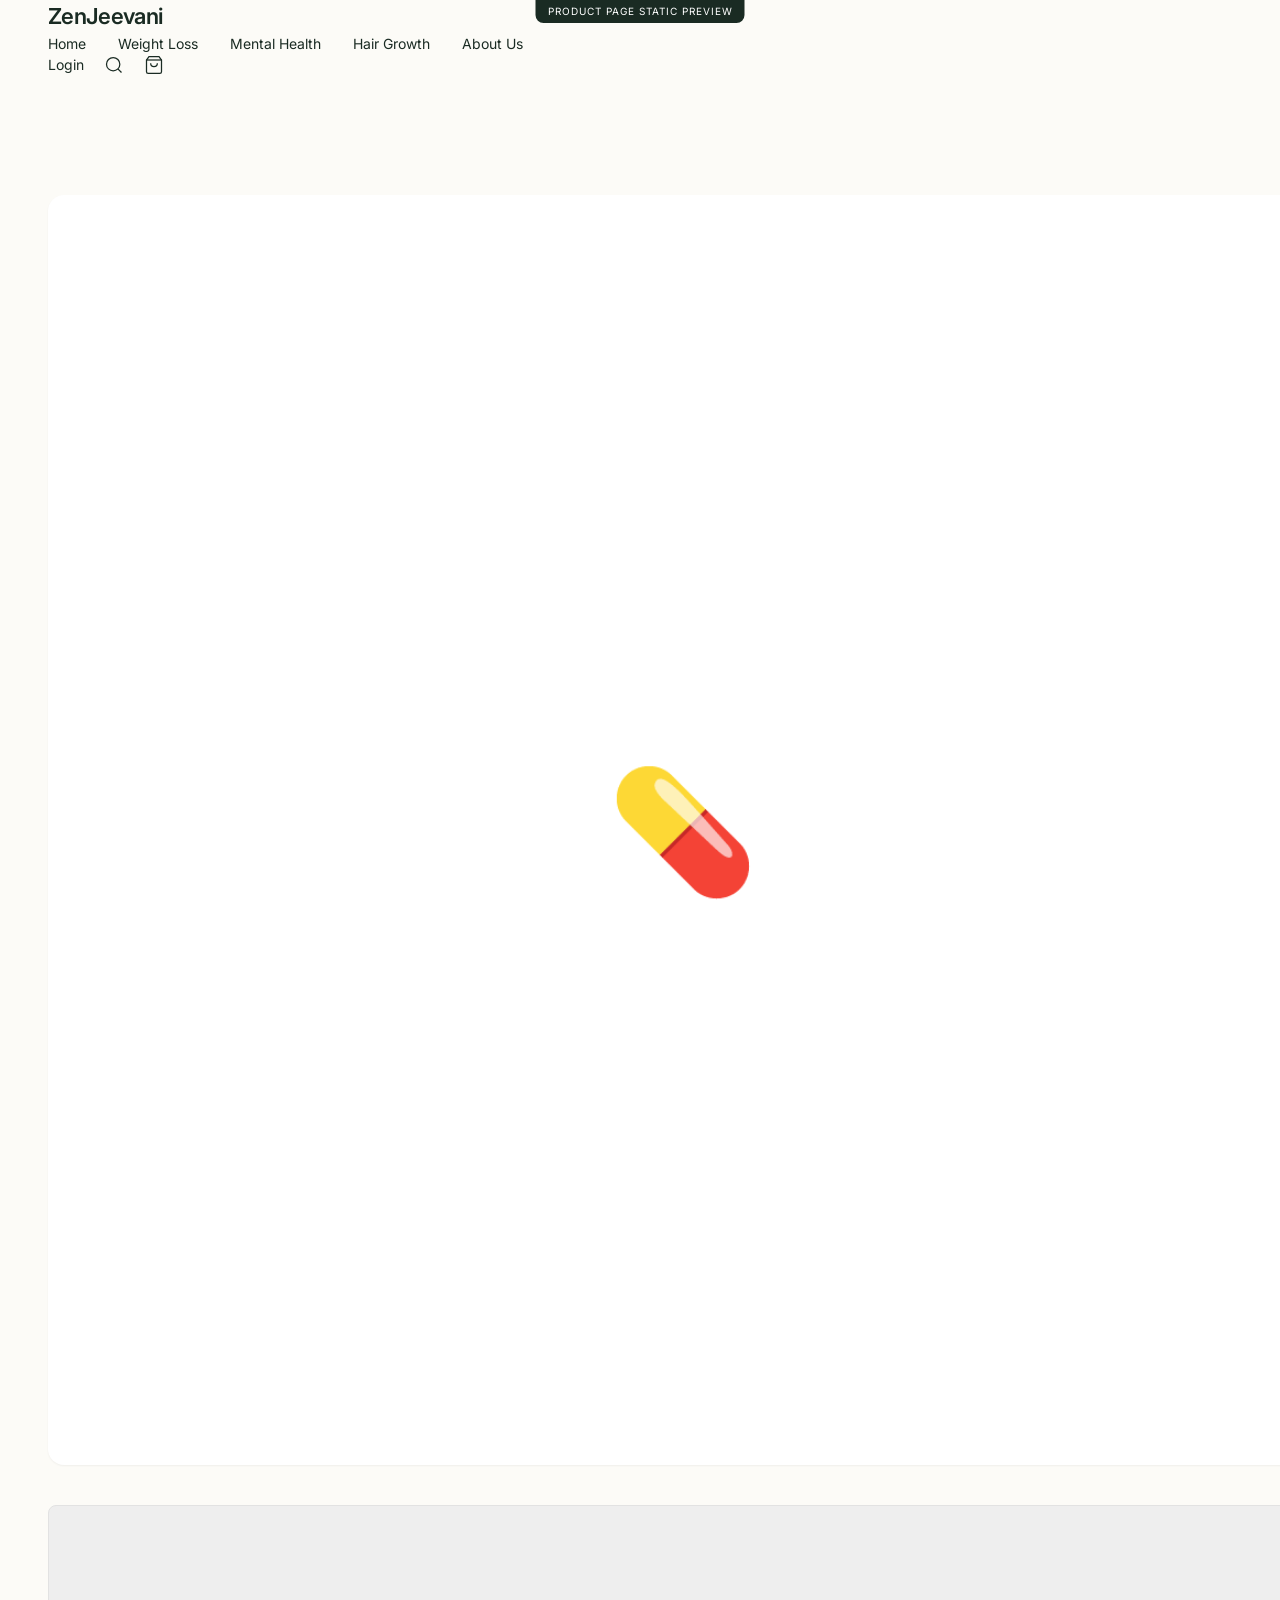
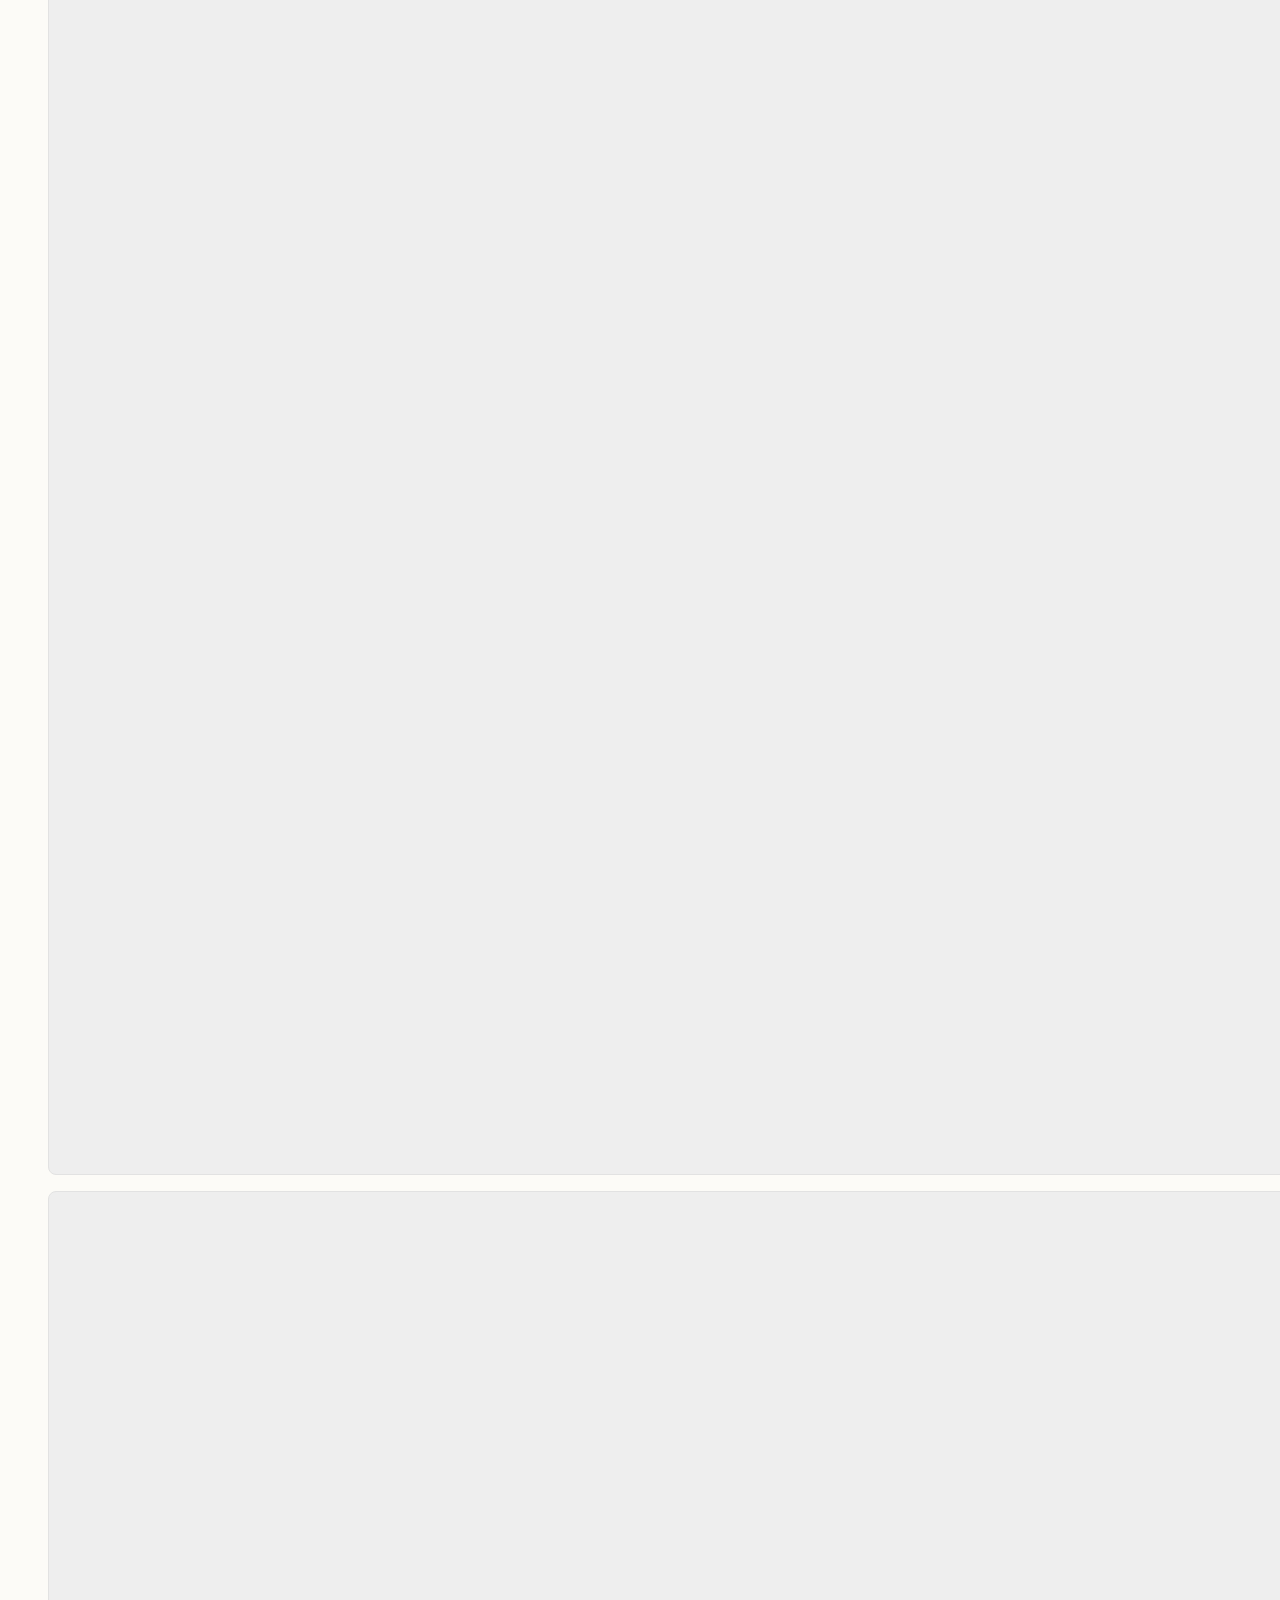
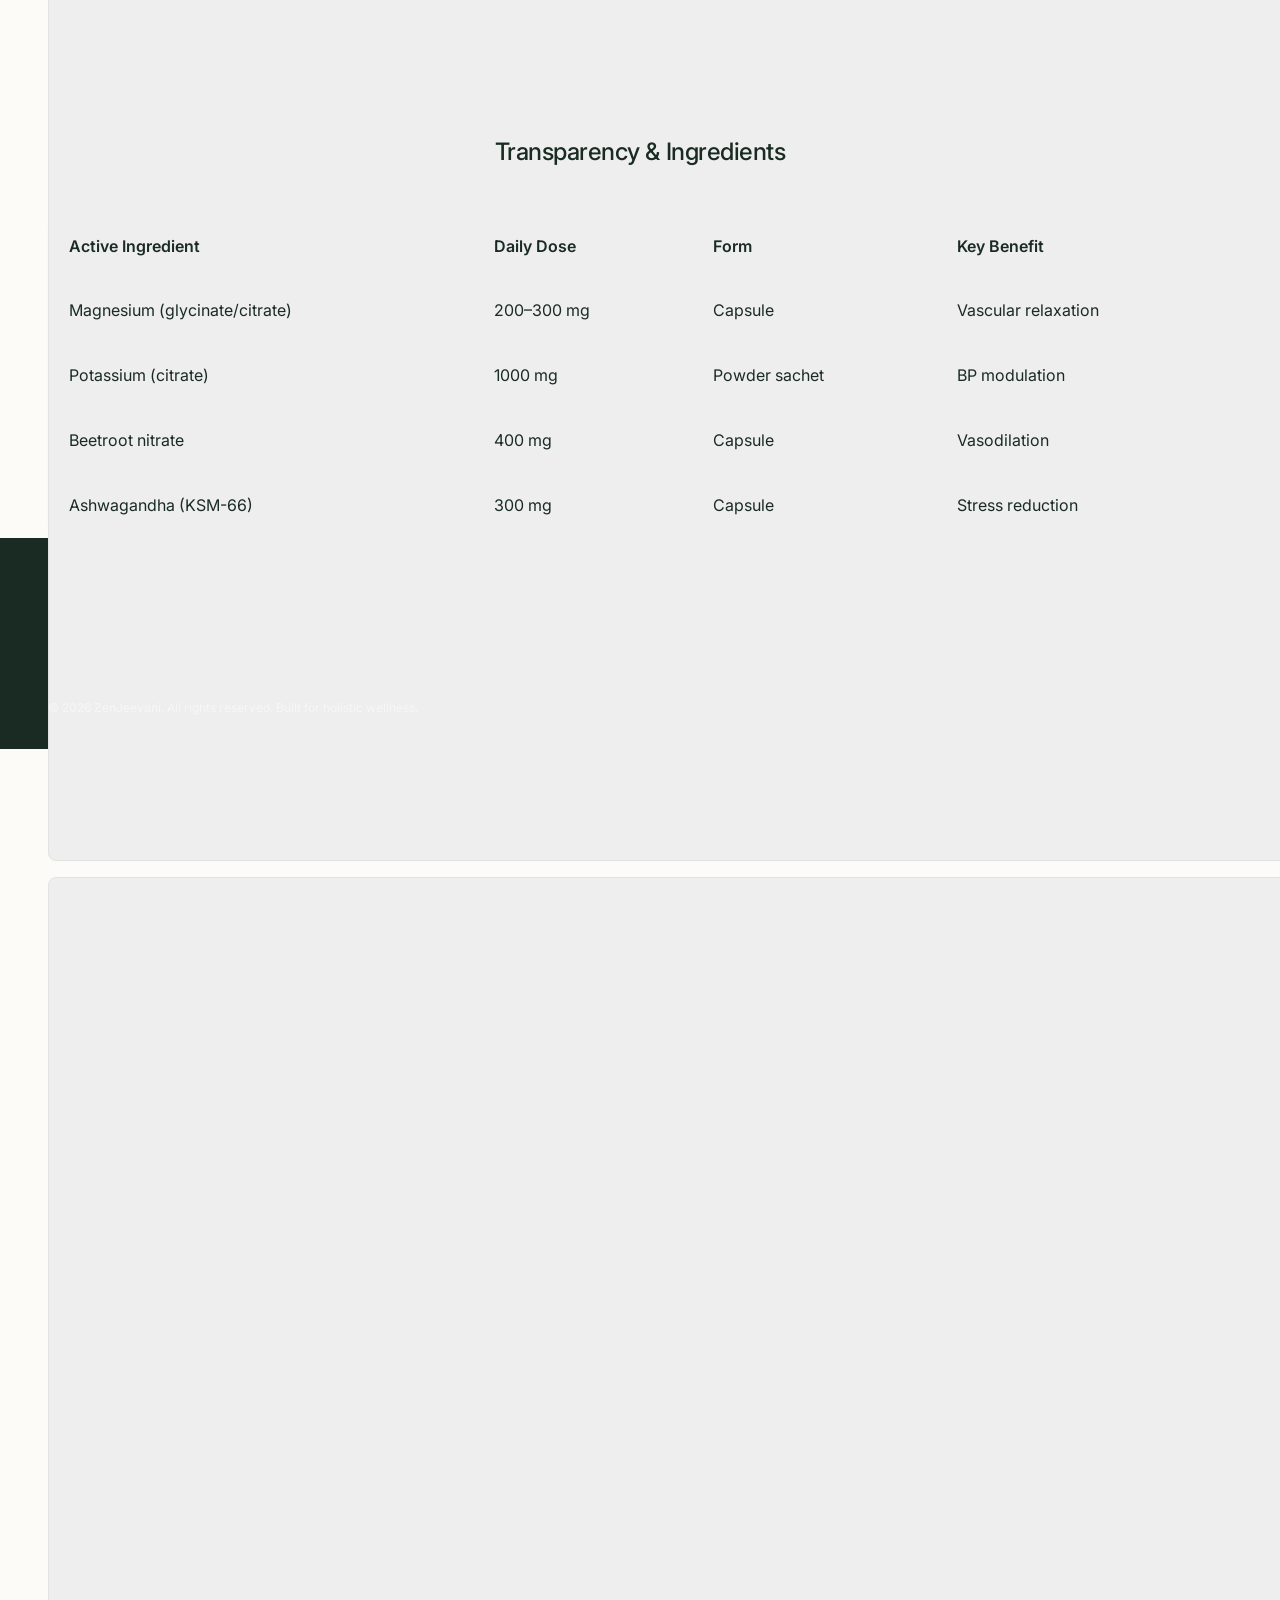
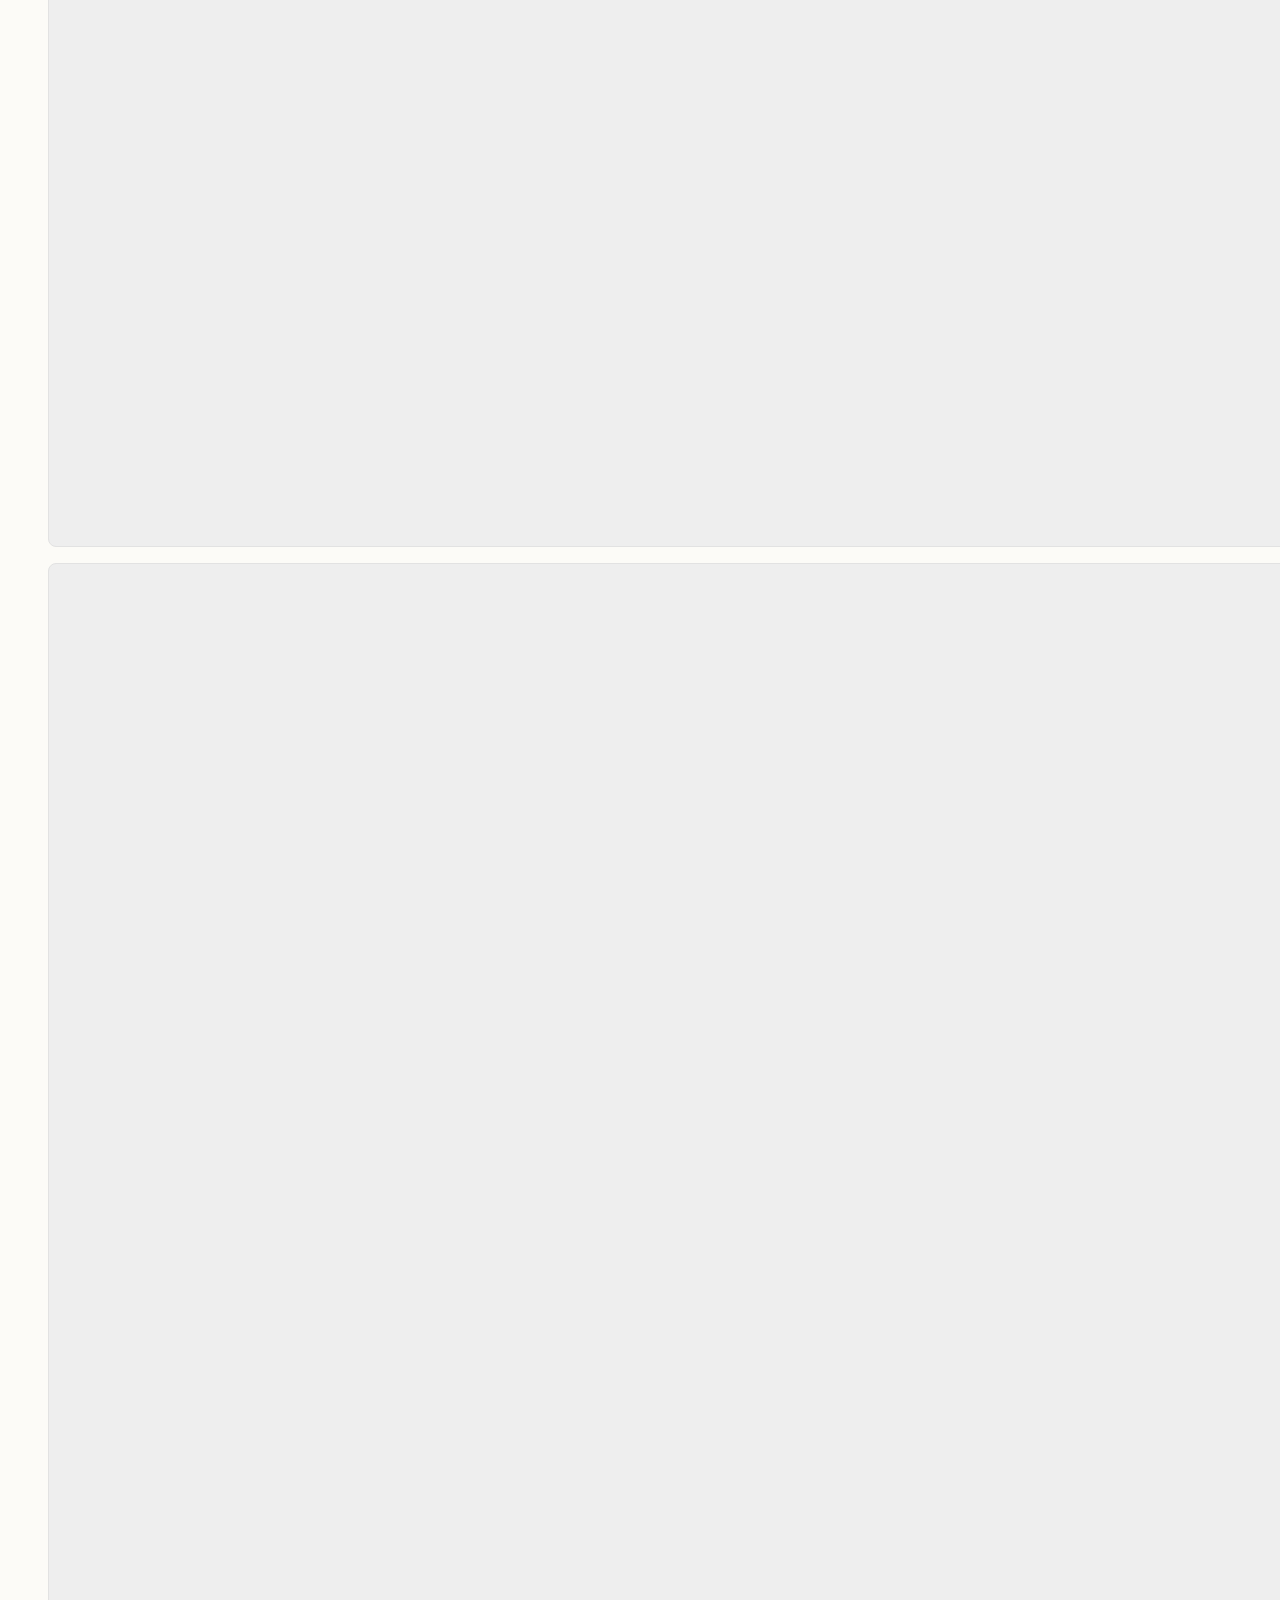
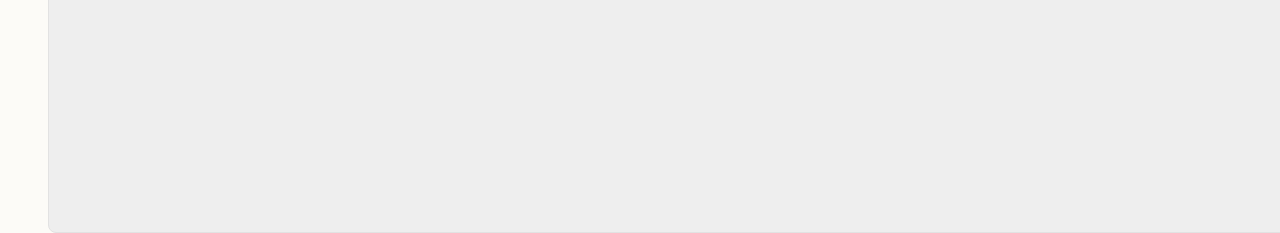
<file: product-preview.html>
<!DOCTYPE html>
<html lang="en">
<head>
    <meta charset="UTF-8">
    <meta name="viewport" content="width=device-width, initial-scale=1.0">
    <title>Product Page Preview - ZenJeevani</title>
    <link rel="stylesheet" href="./assets/style.css">
    <link rel="preconnect" href="https://fonts.googleapis.com">
    <link rel="preconnect" href="https://fonts.gstatic.com" crossorigin>
    <link href="https://fonts.googleapis.com/css2?family=Inter:wght@300;400;500;600;700&display=swap" rel="stylesheet">
    <style>
        :root {
            --font-body-family: 'Inter', sans-serif;
            --font-heading-family: 'Inter', sans-serif;
        }
        body { background-color: var(--color-bg); }
        .preview-label {
            background: #1a2b23;
            color: white;
            padding: 4px 12px;
            font-size: 10px;
            text-transform: uppercase;
            letter-spacing: 1px;
            position: fixed;
            top: 0;
            left: 50%;
            transform: translateX(-50%);
            z-index: 1000;
            border-radius: 0 0 8px 8px;
        }
    </style>
</head>
<body>
    <div class="preview-label">Product Page Static Preview</div>

    <!-- Header -->
    <header class="site-header">
        <div class="container">
            <div class="header-inner">
                <div class="header-logo">ZenJeevani</div>
                <nav class="nav-links">
                    <a href="preview.html" class="nav-link">Home</a>
                    <a href="#" class="nav-link">Weight Loss</a>
                    <a href="#" class="nav-link">Mental Health</a>
                    <a href="#" class="nav-link">Hair Growth</a>
                    <a href="about-preview.html" class="nav-link">About Us</a>
                </nav>
                <div class="header-icons">
                    <a href="#" class="nav-link">Login</a>
                    <div class="header-icon">
                        <svg width="20" height="20" viewBox="0 0 24 24" fill="none" stroke="currentColor" stroke-width="1.5">
                            <circle cx="11" cy="11" r="8"></circle>
                            <line x1="21" y1="21" x2="16.65" y2="16.65"></line>
                        </svg>
                    </div>
                    <div class="header-icon">
                        <svg width="20" height="20" viewBox="0 0 24 24" fill="none" stroke="currentColor" stroke-width="1.5">
                            <path d="M6 2L3 6v14a2 2 0 0 0 2 2h14a2 2 0 0 0 2-2V6l-3-4Z"></path>
                            <line x1="3" y1="6" x2="21" y2="6"></line>
                            <path d="M16 10a4 4 0 0 1-8 0"></path>
                        </svg>
                    </div>
                </div>
            </div>
        </div>
    </header>

    <!-- Product Health Section Preview -->
    <section class="product-health section" style="padding-top: 120px;">
        <div class="container">
            <div class="grid grid-cols-1 grid-cols-2 gap-xxl">
                <!-- Left side: Gallery -->
                <div class="product-gallery">
                    <div class="product-main-image" style="background: white; aspect-ratio: 1; border-radius: var(--radius-lg); display: flex; align-items: center; justify-content: center; font-size: 120px; box-shadow: var(--shadow-sm);">💊</div>
                    <div class="grid grid-cols-4 gap-md" style="margin-top: 24px;">
                        <div style="background: #eee; aspect-ratio: 1; border-radius: var(--radius-md); border: 1px solid var(--color-border);"></div>
                        <div style="background: #eee; aspect-ratio: 1; border-radius: var(--radius-md); border: 1px solid var(--color-border);"></div>
                        <div style="background: #eee; aspect-ratio: 1; border-radius: var(--radius-md); border: 1px solid var(--color-border);"></div>
                        <div style="background: #eee; aspect-ratio: 1; border-radius: var(--radius-md); border: 1px solid var(--color-border);"></div>
                    </div>
                </div>

                <!-- Right side: Info -->
                <div class="product-info-health">
                    <h1 class="hero-heading" style="font-size: 48px; margin-bottom: 8px;">BP Balance Daily</h1>
                    <div class="price-box" style="color: var(--color-accent); font-size: 28px; font-weight: 600; margin-bottom: 24px;">₹950</div>
                    
                    <div style="background: var(--color-secondary); padding: 16px; border-radius: var(--radius-md); margin-bottom: 32px; display: inline-block;">
                        <p style="font-size: 14px; font-weight: 500; color: var(--color-primary);">Price: ₹950 / 30 days</p>
                    </div>

                    <div class="product-description" style="line-height: 1.8; color: var(--color-text-muted); margin-bottom: 32px;">
                        <p>Our BP Balance Daily formula is clinically designed to support healthy circulation and maintain blood pressure within normal ranges. Combining specific mineral chelates with potent botanical nitrates, this supplement provides comprehensive cardiovascular support.</p>
                    </div>

                    <div class="healthcare-meta" style="margin-bottom: 32px; display: flex; flex-direction: column; gap: 12px;">
                        <div style="display: flex; align-items: center; gap: 12px; font-size: 15px;">
                            <span style="font-weight: 600; color: var(--color-primary);">Dosage:</span> 2 capsules + 1 sachet daily
                        </div>
                        <div style="display: flex; align-items: center; gap: 12px; font-size: 15px;">
                            <span style="font-weight: 600; color: var(--color-primary);">Target:</span> Stressed office workers, 40–60 years old
                        </div>
                    </div>

                    <div class="product-form">
                        <div class="quantity-selector" style="margin-bottom: 24px;">
                            <label style="display: block; margin-bottom: 8px; font-size: 14px; font-weight: 500;">Quantity</label>
                            <input type="number" value="1" min="1" style="padding: 12px; border: 1px solid var(--color-border); border-radius: var(--radius-md); width: 80px;">
                        </div>

                        <button class="btn btn-primary" style="width: 100%; padding: 20px; font-size: 16px;">
                            Add to Cart
                        </button>
                    </div>

                    <div class="benefits-icons" style="margin-top: 48px; display: grid; grid-template-columns: 1fr 1fr; gap: 16px;">
                        <div style="display: flex; align-items: center; gap: 12px; font-size: 14px; background: white; padding: 12px; border-radius: var(--radius-sm); border: 1px solid var(--color-border);">
                            <span style="font-size: 20px;">👨‍⚕️</span> Doctor formulated
                        </div>
                        <div style="display: flex; align-items: center; gap: 12px; font-size: 14px; background: white; padding: 12px; border-radius: var(--radius-sm); border: 1px solid var(--color-border);">
                            <span style="font-size: 20px;">🔬</span> Clinically researched
                        </div>
                        <div style="display: flex; align-items: center; gap: 12px; font-size: 14px; background: white; padding: 12px; border-radius: var(--radius-sm); border: 1px solid var(--color-border);">
                            <span style="font-size: 20px;">🌿</span> Natural ingredients
                        </div>
                        <div style="display: flex; align-items: center; gap: 12px; font-size: 14px; background: white; padding: 12px; border-radius: var(--radius-sm); border: 1px solid var(--color-border);">
                            <span style="font-size: 20px;">❤️</span> Supports blood pressure
                        </div>
                    </div>
                </div>
            </div>

            <!-- Ingredient Table Preview -->
            <div class="ingredient-section" style="margin-top: 96px;">
                <h2 class="section-title text-center" style="margin-bottom: 48px;">Transparency & Ingredients</h2>
                <div style="overflow-x: auto; background: white; border-radius: var(--radius-lg); box-shadow: var(--shadow-sm); border: 1px solid var(--color-border);">
                    <table style="width: 100%; border-collapse: collapse; min-width: 600px;">
                        <thead>
                            <tr style="background: var(--color-secondary); text-align: left;">
                                <th style="padding: 20px; font-weight: 600; color: var(--color-primary);">Active Ingredient</th>
                                <th style="padding: 20px; font-weight: 600; color: var(--color-primary);">Daily Dose</th>
                                <th style="padding: 20px; font-weight: 600; color: var(--color-primary);">Form</th>
                                <th style="padding: 20px; font-weight: 600; color: var(--color-primary);">Key Benefit</th>
                            </tr>
                        </thead>
                        <tbody>
                            <tr style="border-bottom: 1px solid var(--color-border);">
                                <td style="padding: 20px;">Magnesium (glycinate/citrate)</td>
                                <td style="padding: 20px;">200–300 mg</td>
                                <td style="padding: 20px;">Capsule</td>
                                <td style="padding: 20px;">Vascular relaxation</td>
                            </tr>
                            <tr style="border-bottom: 1px solid var(--color-border);">
                                <td style="padding: 20px;">Potassium (citrate)</td>
                                <td style="padding: 20px;">1000 mg</td>
                                <td style="padding: 20px;">Powder sachet</td>
                                <td style="padding: 20px;">BP modulation</td>
                            </tr>
                            <tr style="border-bottom: 1px solid var(--color-border);">
                                <td style="padding: 20px;">Beetroot nitrate</td>
                                <td style="padding: 20px;">400 mg</td>
                                <td style="padding: 20px;">Capsule</td>
                                <td style="padding: 20px;">Vasodilation</td>
                            </tr>
                            <tr>
                                <td style="padding: 20px;">Ashwagandha (KSM-66)</td>
                                <td style="padding: 20px;">300 mg</td>
                                <td style="padding: 20px;">Capsule</td>
                                <td style="padding: 20px;">Stress reduction</td>
                            </tr>
                        </tbody>
                    </table>
                </div>
            </div>
        </div>
    </section>

    <!-- Footer -->
    <footer class="site-footer">
        <div class="container">
            <div class="footer-bottom">
                &copy; 2026 ZenJeevani. All rights reserved. Built for holistic wellness.
            </div>
        </div>
    </footer>

    <script src="./assets/theme.js"></script>
</body>
</html>
</file>
<file: assets/style.css>
:root {
  /* Colors - Inspired by Forma & Premium Healthcare */
  --color-primary: #1a2b23; /* Dark Forest Green */
  --color-secondary: #f4f1ea; /* Soft Off-white/Cream */
  --color-accent: #7a8d79; /* Sage Green */
  --color-text-main: #1a2b23;
  --color-text-muted: #4a554a;
  --color-white: #ffffff;
  --color-black: #000000;
  --color-bg: #fcfbf7;
  --color-border: #e2e2e2;
  --color-success: #2d5a27;
  --color-error: #b00020;

  /* Typography */
  --font-heading: 'Inter', sans-serif;
  --font-body: 'Inter', sans-serif;
  
  /* Spacing */
  --spacing-xs: 4px;
  --spacing-sm: 8px;
  --spacing-md: 16px;
  --spacing-lg: 24px;
  --spacing-xl: 48px;
  --spacing-xxl: 96px;

  /* Border Radius */
  --radius-sm: 4px;
  --radius-md: 8px;
  --radius-lg: 16px;
  --radius-full: 9999px;

  /* Transitions */
  --transition-fast: 0.2s ease;
  --transition-slow: 0.4s ease;
  --transition-base: 0.3s ease; /* Added for footer links */

  /* Shadows */
  --shadow-sm: 0 1px 2px rgba(0,0,0,0.05);
  --shadow-md: 0 4px 6px -1px rgba(0,0,0,0.1);
}

* {
  box-sizing: border-box;
  margin: 0;
  padding: 0;
}

body {
  font-family: var(--font-body);
  color: var(--color-text-main);
  line-height: 1.5;
  background-color: var(--color-bg);
  -webkit-font-smoothing: antialiased;
}

h1, h2, h3, h4, h5, h6 {
  font-family: var(--font-heading);
  font-weight: 500;
  line-height: 1.1;
  letter-spacing: -0.02em;
}

a {
  text-decoration: none;
  color: inherit;
  transition: var(--transition-fast);
}

button {
  font-family: inherit;
}

img {
  max-width: 100%;
  height: auto;
  display: block;
}

/* Utility Classes */
.container {
  max-width: 1280px;
  margin: 0 auto;
  padding: 0 var(--spacing-md);
}

.flex { display: flex; }
.flex-column { flex-direction: column; }
.items-center { align-items: center; }
.justify-between { justify-content: space-between; }
.justify-center { justify-content: center; }
.gap-sm { gap: var(--spacing-sm); }
.gap-md { gap: var(--spacing-md); }
.gap-lg { gap: var(--spacing-lg); }

.grid { display: grid; }
.grid-cols-1 { grid-template-columns: 1fr; }

@media (min-width: 768px) {
  .grid-cols-2 { grid-template-columns: repeat(2, 1fr); }
  .container { padding: 0 var(--spacing-xl); }
}

@media (min-width: 1024px) {
  .grid-cols-3 { grid-template-columns: repeat(3, 1fr); }
}

.text-center { text-align: center; }
.uppercase { text-transform: uppercase; letter-spacing: 0.05em; font-size: 0.8em; }

/* Buttons */
.btn {
  display: inline-flex;
  align-items: center;
  justify-content: center;
  padding: 14px 28px;
  border-radius: var(--radius-full);
  font-weight: 500;
  cursor: pointer;
  transition: all var(--transition-fast);
  border: none;
  font-size: 15px;
  text-decoration: none;
}

.btn-primary {
  background-color: var(--color-primary);
  color: var(--color-white);
}

.btn-primary:hover {
  background-color: #2a3d33;
  transform: translateY(-1px);
}

.btn-outline {
  background-color: transparent;
  border: 1px solid var(--color-primary);
  color: var(--color-primary);
}

.btn-outline:hover {
  background-color: var(--color-primary);
  color: var(--color-white);
}

/* Header & Navigation */
.header {
  position: sticky;
  top: 0;
  background: #fff;
  z-index: 100;
  border-bottom: 1px solid var(--color-border);
  height: 64.2px; /* User specified height */
  display: flex;
  align-items: center;
}

.header__wrapper {
  display: grid;
  grid-template-columns: 1fr auto 1fr;
  align-items: center;
  width: 100%;
}

.header__left {
  display: flex;
  align-items: center;
  gap: 12px;
}

.header__center {
  display: flex;
  justify-content: center;
  align-items: center;
}

.header__right {
  display: flex;
  align-items: center;
  justify-content: flex-end;
  gap: 12px;
}

/* Visibility Utilities */
.mobile-only { display: block !important; }
.desktop-only { display: none !important; }

@media (min-width: 1024px) {
  .mobile-only { display: none !important; }
  .desktop-only { display: block !important; }

  .header__nav.desktop-only {
    display: flex !important;
    gap: 32px;
  }
  
  .menu-toggle { display: none !important; }
}

/* Specific icon handling for desktop Search */
@media (min-width: 1024px) {
  /* On desktop, keep Search on the right next to Account/Cart */
  .header__left .search-icon { display: none; }
  /* But I need a search icon on the right too. I'll add both in Liquid and toggle them. */
}

.header__nav-link {
  font-family: 'Inter', sans-serif;
  font-size: 15px;
  font-weight: 500;
  color: #1a2b23;
  text-decoration: none;
  transition: opacity 0.2s;
}

.header__nav-link:hover {
  opacity: 0.7;
}

.header__icon {
  width: 24px;
  height: 24px;
  display: flex;
  align-items: center;
  justify-content: center;
  color: #1a2b23;
  background: none;
  border: none;
  padding: 0;
  cursor: pointer;
}

.cart-count-bubble {
  position: absolute;
  top: -5px;
  right: -8px;
  background-color: #1a2b23;
  color: white;
  font-size: 10px;
  font-weight: 700;
  width: 16px;
  height: 16px;
  border-radius: 50%;
  display: flex;
  align-items: center;
  justify-content: center;
}

.cart-count-bubble:empty,
.cart-count-bubble[data-count="0"] {
  display: none !important;
}

/* Mobile Menu Drawer */
.mobile-menu-drawer {
  position: fixed;
  top: 0;
  left: 0;
  width: 100%;
  height: 100%;
  background: #fff;
  z-index: 1000;
  transform: translateY(-100%);
  transition: transform 0.3s ease-out;
  display: flex;
  flex-direction: column;
}

.mobile-menu-drawer.is-open {
  transform: translateY(0);
}

.mobile-menu-drawer__header {
  padding: 20px;
  display: flex;
  justify-content: center;
}

.drawer-close {
  width: 44px;
  height: 44px;
  border: 1px solid #eee;
  border-radius: 50%;
  display: flex;
  align-items: center;
  justify-content: center;
}

.mobile-menu-drawer__content {
  flex: 1;
  display: flex;
  flex-direction: column;
  padding: 40px 20px;
  align-items: center;
  justify-content: space-between;
}

.mobile-menu-nav {
  display: flex;
  flex-direction: column;
  gap: 24px;
  text-align: center;
}

.mobile-menu-link {
  font-family: 'Inter', sans-serif;
  font-size: 24px;
  font-weight: 600;
  color: #1a2b23;
  text-decoration: none;
}

.mobile-menu-socials {
  display: flex;
  gap: 32px;
  margin-bottom: 40px;
}

.social-icon {
  width: 24px;
  height: 24px;
  color: #1a2b23;
}

.overflow-hidden {
  overflow: hidden;
}

.nav-links {
  display: none;
}

@media (min-width: 1024px) {
  .nav-links {
    display: flex;
    gap: 32px;
    align-items: center;
  }
}

.nav-link {
  font-size: 14px;
  font-weight: 400;
  color: var(--color-text-main);
}

.nav-link:hover {
  color: var(--color-accent);
}

.header-logo {
  font-size: 22px;
  font-weight: 600;
  letter-spacing: -0.03em;
}

.header-icons {
  display: flex;
  gap: 20px;
  align-items: center;
}

.header-icon {
  display: flex;
  align-items: center;
}

/* Hero Section */
.hero-banner {
  --banner-bg: #eef6fc;
  
  position: relative;
  background-color: var(--banner-bg);
  padding: var(--spacing-xxl) 0;
  overflow: hidden;
}

.hero-banner__wrapper {
  display: flex;
  flex-direction: column-reverse; /* Stack on mobile: image top */
  align-items: center;
  gap: var(--spacing-xl);
}

@media (min-width: 768px) {
  .hero-banner {
    padding: var(--spacing-xxl) 0;
  }
  .hero-banner__wrapper {
    flex-direction: row; /* 2 columns on desktop */
    justify-content: space-between;
  }
}

.hero-banner__content {
  flex: 1;
  text-align: left;
}

.hero-banner__subheading {
  font-size: clamp(20px, 4vw, 32px);
  line-height: 1.4;
  color: #3b4260; /* Darker blue-purple from jaadudiet */
  font-weight: 400;
  max-width: 500px;
}

.hero-banner__image-container {
  flex: 1;
  width: 100%;
}

.hero-banner__image {
  width: 100%;
  height: auto;
  border-radius: var(--radius-lg);
  display: block;
}

/* Product Cards (Featured) */
.featured-products {
  padding: var(--spacing-xxl) 0;
}

.product-card {
  background: var(--color-white);
  border-radius: var(--radius-lg);
  padding: 24px;
  transition: transform 0.3s ease;
  display: flex;
  flex-direction: column;
}

.product-card:hover {
  transform: translateY(-8px);
}

.product-card-image {
  width: 100%;
  aspect-ratio: 1;
  object-fit: cover;
  border-radius: var(--radius-md);
  margin-bottom: 24px;
  background: #f9f9f9;
}

.product-card-title {
  font-size: 24px;
  margin-bottom: 8px;
}

.product-card-price {
  font-size: 18px;
  color: var(--color-accent);
  margin-bottom: 12px;
  font-weight: 500;
}

.product-card-description {
  font-size: 14px;
  color: var(--color-text-muted);
  margin-bottom: 24px;
  line-height: 1.6;
}

/* Doctor Section */
.doctor-section {
  padding: var(--spacing-xxl) 0;
  background-color: var(--color-secondary);
}

.doctor-grid {
  display: grid;
  grid-template-columns: 1fr;
  gap: 48px;
  align-items: center;
}

@media (min-width: 768px) {
  .doctor-grid {
    grid-template-columns: 1fr 1fr;
  }
}

.doctor-image {
  width: 100%;
  border-radius: var(--radius-lg);
}

.trust-badges {
  display: flex;
  gap: 24px;
  margin-top: 32px;
  flex-wrap: wrap;
}

.trust-badge {
  display: flex;
  flex-direction: column;
  align-items: center;
  gap: 8px;
  font-size: 12px;
  color: var(--color-text-muted);
}

/* FAQ Section */
.faq-section {
  padding: var(--spacing-xxl) 0;
}

.faq-container {
  max-width: 800px;
  margin: 0 auto;
}

.faq-item {
  border-bottom: 1px solid var(--color-border);
}

summary {
  list-style: none;
  padding: 24px 0;
  cursor: pointer;
  font-size: 18px;
  font-weight: 500;
  display: flex;
  justify-content: space-between;
  align-items: center;
}

summary::-webkit-details-marker {
  display: none;
}

summary::after {
  content: '+';
  font-size: 24px;
}

details[open] summary::after {
  content: '−';
}

.faq-content {
  padding-bottom: 24px;
  color: var(--color-text-muted);
  line-height: 1.6;
}

/* Footer */
.site-footer {
  background-color: var(--color-primary);
  color: var(--color-white);
  padding: 64px 0 32px;
}

.footer-grid {
  display: grid;
  grid-template-columns: 1fr;
  gap: 48px;
}

@media (min-width: 768px) {
  .footer-grid {
    grid-template-columns: 2fr 1fr 1fr 1fr;
  }
}

.footer-heading {
  font-size: 14px;
  font-weight: 600;
  text-transform: uppercase;
  margin-bottom: 24px;
  opacity: 0.6;
}

.footer-links {
  list-style: none;
}

.footer-link {
  margin-bottom: 12px;
}

.footer-link a {
  opacity: 0.8;
  font-size: 14px;
}

.footer-link a:hover {
  opacity: 1;
}

.footer-bottom {
  margin-top: 64px;
  padding-top: 32px;
  border-top: 1px solid rgba(255, 255, 255, 0.1);
  font-size: 12px;
  opacity: 0.5;
}

/* Product Page Specific */
.product-page {
  padding: 48px 0;
}

.product-gallery {
  display: grid;
  gap: 16px;
}

.product-main-image {
  width: 100%;
  border-radius: var(--radius-lg);
}

.product-meta {
  display: flex;
  flex-direction: column;
  gap: 24px;
}

.price-box {
  font-size: 32px;
  font-weight: 600;
}

.benefits-grid {
  display: grid;
  grid-template-columns: repeat(auto-fit, minmax(200px, 1fr));
  gap: 24px;
  margin-top: 48px;
}

.benefit-item {
  padding: 24px;
  background: var(--color-white);
  border-radius: var(--radius-md);
  box-shadow: var(--shadow-sm);
}

/* Product Carousel */
.product-carousel {
  position: relative;
  width: 100%;
  overflow: hidden;
  border-radius: var(--radius-lg);
  background: white;
}

.carousel-track {
  display: flex;
  transition: transform 0.4s cubic-bezier(0.4, 0, 0.2, 1);
  will-change: transform;
}

.carousel-slide {
  flex: 0 0 100%;
  width: 100%;
  display: flex;
  align-items: center;
  justify-content: center;
}

.carousel-slide img {
  width: 100%;
  height: auto;
  object-fit: contain;
}

.carousel-nav {
  position: absolute;
  top: 50%;
  transform: translateY(-50%);
  width: 100%;
  display: flex;
  justify-content: space-between;
  padding: 0 16px;
  pointer-events: none;
  z-index: 2;
  opacity: 0;
  transition: opacity var(--transition-fast);
}

.product-carousel:hover .carousel-nav {
  opacity: 1;
}

.carousel-arrow {
  width: 44px;
  height: 44px;
  background: white;
  border-radius: 50%;
  display: flex;
  align-items: center;
  justify-content: center;
  border: 1px solid #eee;
  box-shadow: var(--shadow-md);
  cursor: pointer;
  pointer-events: auto;
  transition: var(--transition-fast);
}

.carousel-arrow:hover {
  background: var(--color-bg);
  transform: scale(1.1);
}

.carousel-pagination {
  position: absolute;
  bottom: 20px;
  left: 50%;
  transform: translateX(-50%);
  display: flex;
  gap: 8px;
  z-index: 2;
  opacity: 0;
  transition: opacity var(--transition-fast);
}

.product-carousel:hover .carousel-pagination {
  opacity: 1;
}

.carousel-dot {
  width: 8px;
  height: 8px;
  border-radius: 50%;
  background: #ccc;
  cursor: pointer;
  transition: var(--transition-fast);
}

.carousel-dot.active {
  background: var(--color-primary);
  width: 24px;
  border-radius: 12px;
}

.carousel-thumbnails {
  display: flex;
  gap: 12px;
  margin-top: 16px;
  overflow-x: auto;
  padding-bottom: 8px;
}

.carousel-thumbnail {
  width: 80px;
  height: 80px;
  border-radius: var(--radius-md);
  overflow: hidden;
  border: 2px solid transparent;
  flex-shrink: 0;
  cursor: pointer;
  transition: var(--transition-fast);
}

.carousel-thumbnail.active {
  border-color: var(--color-primary);
}

.carousel-thumbnail img {
  width: 100%;
  height: 100%;
  object-fit: cover;
}

/* Cart Drawer Refinements */
.cart-drawer-items {
  scrollbar-width: thin;
  scrollbar-color: var(--color-accent) #eee;
}

.cart-item-qty {
  display: flex;
  align-items: center;
  border: 1px solid #eee;
  border-radius: var(--radius-sm);
  width: fit-content;
  overflow: hidden;
}

.drawer-qty-btn {
  background: #f8f8f8;
  border: none;
  width: 30px;
  height: 30px;
  cursor: pointer;
  display: flex;
  align-items: center;
  justify-content: center;
  font-size: 16px;
}

.drawer-qty-input {
  width: 40px;
  height: 30px;
  border: none;
  border-left: 1px solid #eee;
  border-right: 1px solid #eee;
  text-align: center;
  font-size: 14px;
  background: #fff;
}

/* UI Spacing Refinements */
.product-hero-grid {
  gap: 64px;
}

.product-info-column > * {
  margin-bottom: 24px;
}

.qty-label {
  display: block;
  font-size: 14px;
  font-weight: 600;
  margin-bottom: 8px;
  color: var(--color-text-muted);
}
/* Structural Copy (Jaadu Diet) */
.footer {
  background-color: #fbfbf1; /* beige */
  padding: 80px 0;
  color: #1a2b23;
  border-top: 1px solid #e5e5d1;
}

.footer__grid {
  display: grid;
  grid-template-columns: 1fr;
  gap: 40px;
}

@media (min-width: 768px) {
  .footer__grid {
    grid-template-columns: 2fr 1fr 2fr 1fr;
    align-items: start;
  }
}

.footer__column-title {
  font-family: 'Inter', sans-serif;
  font-size: 13px;
  font-weight: 700;
  text-transform: uppercase;
  margin-bottom: 24px;
  letter-spacing: 0.15em;
  color: #1a2b23;
}

.footer__link {
  font-size: 15px;
  color: #666;
  text-decoration: none;
  line-height: 2;
  transition: color 0.3s;
}

.footer__contact-info p {
  font-size: 15px;
  line-height: 1.6;
  color: #4a554a;
  margin-bottom: 8px;
}

.footer__disclaimer {
  font-size: 13px;
  line-height: 1.6;
  color: #888;
  font-style: italic;
  margin-top: 40px;
}

/* Benefits Carousel Section */
.benefits-carousel-section {
    padding: 100px 0;
    background: #fff;
    overflow: hidden;
}

.benefits-carousel__header {
    text-align: center;
    max-width: 700px;
    margin: 0 auto 60px auto;
}

.benefits-carousel__title {
    font-size: 56px;
    font-family: 'Outfit', sans-serif;
    font-weight: 600;
    color: #1a2b23;
    margin-bottom: 24px;
}

.benefits-carousel__subtitle {
    font-size: 18px;
    line-height: 1.6;
    color: #666;
}

.benefits-carousel__container {
    position: relative;
    max-width: 1200px;
    margin: 0 auto;
    display: flex;
    align-items: center;
    gap: 80px;
}

.benefits-carousel__slides {
    flex: 1;
    position: relative;
    min-height: 500px;
}

.benefits-slide {
    position: absolute;
    top: 0;
    left: 0;
    width: 100%;
    display: flex;
    align-items: center;
    gap: 80px;
    opacity: 0;
    visibility: hidden;
    transition: opacity 0.5s ease, visibility 0.5s;
}

.benefits-slide.is-active {
    opacity: 1;
    visibility: visible;
    position: relative;
}

.benefits-slide__image {
    flex: 1;
    border-radius: 20px;
    overflow: hidden;
    box-shadow: 0 20px 40px rgba(0,0,0,0.08);
}

.benefits-slide__image img {
    width: 100%;
    display: block;
}

.benefits-slide__content {
    flex: 1;
}

.benefits-slide__heading {
    font-size: 64px;
    font-family: 'Outfit', sans-serif;
    font-weight: 600;
    color: #1a2b23;
    margin-bottom: 24px;
    line-height: 1.1;
}

.benefits-slide__description {
    font-size: 18px;
    line-height: 1.6;
    color: #666;
    margin-bottom: 40px;
}

.benefits-carousel__nav {
    display: flex;
    gap: 16px;
    margin-top: 40px;
}

.carousel-nav-btn {
    width: 56px;
    height: 56px;
    border-radius: 50%;
    border: 1px solid #eee;
    background: transparent;
    display: flex;
    align-items: center;
    justify-content: center;
    cursor: pointer;
    transition: all 0.3s;
}

.carousel-nav-btn:hover {
    background: #1a2b23;
    border-color: #1a2b23;
    color: #fff;
}

@media (max-width: 991px) {
    .benefits-carousel__container {
        flex-direction: column;
        gap: 40px;
    }
    .benefits-slide {
        flex-direction: column;
        gap: 40px;
    }
    .benefits-carousel__title { font-size: 40px; }
    .benefits-slide__heading { font-size: 40px; }
}

.footer__link-list {
  list-style: none;
  padding: 0;
}

.footer__link-item {
  margin-bottom: var(--spacing-sm);
}

.footer__link {
  font-size: 14px;
  color: var(--color-text-muted);
  transition: color var(--transition-base);
}

.footer__link:hover {
  color: var(--color-accent);
}

.footer__contact-info p {
  font-size: 14px;
  margin-bottom: var(--spacing-sm);
  color: var(--color-text-muted);
}

.footer__socials {
  display: flex;
  gap: var(--spacing-md);
  margin-top: var(--spacing-sm);
}

.footer__social-icon svg {
  width: 20px;
  height: 20px;
}

/* Accordion */
.accordion {
  border-top: 1px solid var(--color-border);
  margin-top: var(--spacing-lg);
}

.accordion__item {
  border-bottom: 1px solid var(--color-border);
}

.accordion__header {
  width: 100%;
  display: flex;
  justify-content: space-between;
  align-items: center;
  padding: var(--spacing-md) 0;
  background: none;
  border: none;
  font-size: 16px;
  font-weight: 600;
  cursor: pointer;
  text-align: left;
}

.accordion__content {
  max-height: 0;
  overflow: hidden;
  transition: max-height 0.3s ease;
  font-size: 14px;
  color: var(--color-text-muted);
}

.accordion__item[open] .accordion__content {
  max-height: 500px;
  padding-bottom: var(--spacing-md);
}


/* --- JAADU DIET STYLE PRODUCT PAGE --- */
:root {
  --color-jaadu-red: #ff3131;
  --color-jaadu-navy: #1a2b23;
  --color-jaadu-bg: #fff;
}

/* Red BUY NOW Button */
.btn-jaadu-buy {
  background-color: var(--color-jaadu-red);
  color: #fff;
  width: 100%;
  padding: 16px 20px;
  border-radius: 12px;
  border: none;
  font-family: 'Outfit', sans-serif;
  font-weight: 700;
  font-size: 18px;
  display: flex;
  align-items: center;
  justify-content: center;
  gap: 12px;
  cursor: pointer;
  transition: transform 0.2s, background 0.2s;
  text-decoration: none;
  margin-top: 20px;
}

.btn-jaadu-buy:hover {
  background-color: #e62e2e;
  transform: translateY(-2px);
}

.payment-icons {
  display: flex;
  align-items: center;
  gap: 8px;
}

.payment-icons img {
  height: 20px;
  filter: brightness(0) invert(1);
}

/* Desktop Grid Gallery */
.product-grid-gallery {
  display: flex;
  flex-direction: column;
  gap: 20px;
}

.product-grid-gallery img {
  width: 100%;
  border-radius: 12px;
  background: #f8f9fa;
  display: block;
}

@media (min-width: 769px) {
  .product-grid-gallery {
    display: grid;
    grid-template-columns: 1fr 1fr;
    gap: 12px;
  }
  .product-grid-gallery img:first-child {
    grid-column: span 2;
  }
}

/* Sticky Buy Bar */
.sticky-bar {
  position: fixed;
  bottom: 0;
  left: 0;
  width: 100%;
  background: var(--color-jaadu-red);
  padding: 12px 20px;
  z-index: 1000;
  display: flex;
  justify-content: space-between;
  align-items: center;
  color: #fff;
  transform: translateY(100%);
  transition: transform 0.3s ease-out;
  box-shadow: 0 -4px 20px rgba(0,0,0,0.1);
}

.sticky-bar.is-active {
  transform: translateY(0);
}

.sticky-bar__price {
  font-weight: 700;
  font-size: 18px;
}

.sticky-bar__btn {
  background: #fff;
  color: var(--color-jaadu-red);
  padding: 10px 24px;
  border-radius: 8px;
  font-weight: 700;
  text-decoration: none;
  font-size: 14px;
}

/* Red Badge */
.badge-save-red {
  background: var(--color-jaadu-red);
  color: #fff;
  padding: 4px 12px;
  border-radius: 4px;
  font-weight: 700;
  font-size: 14px;
  text-transform: uppercase;
}

/* Hide old sticky bar */
.sticky-buy { display: none !important; }
</file>
